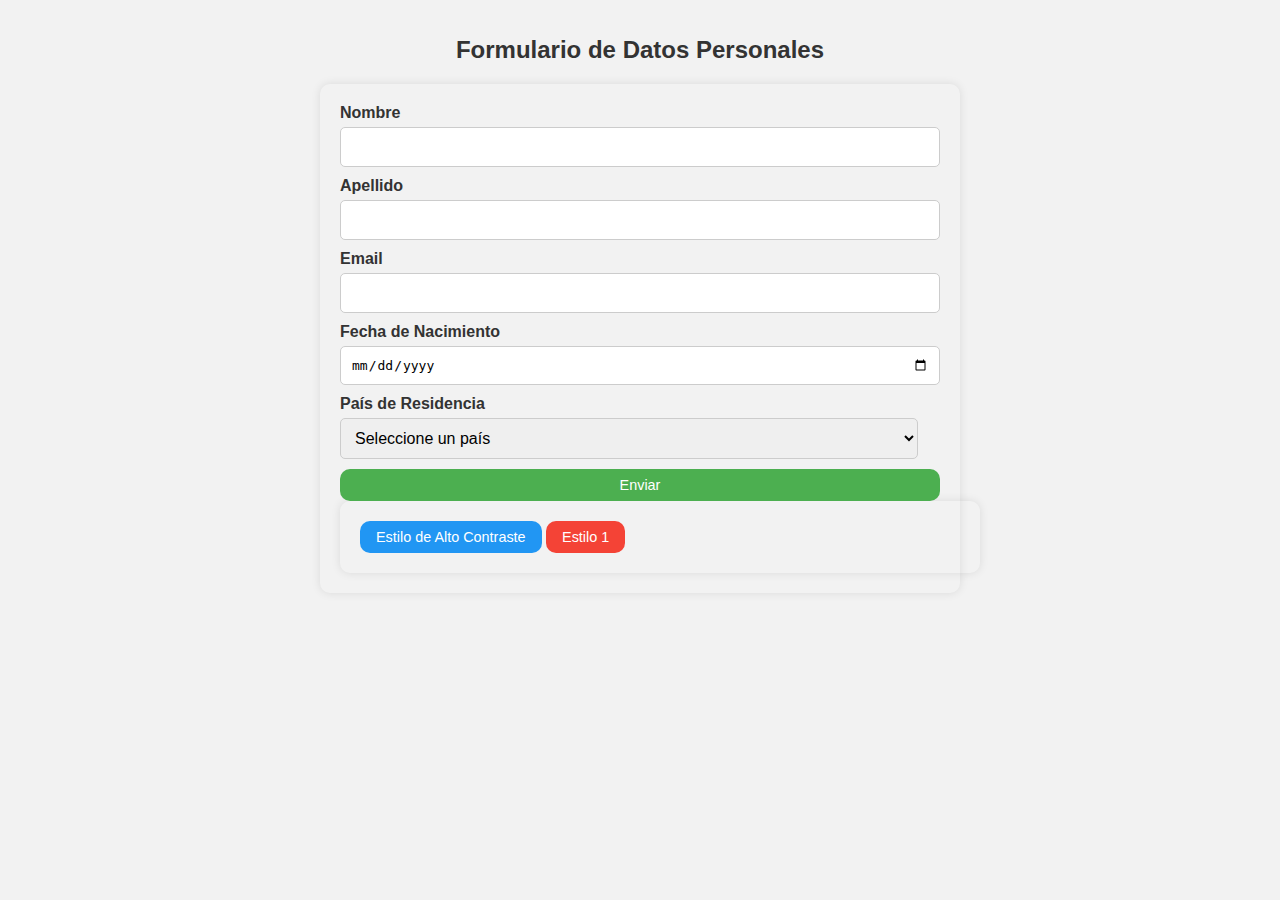
<file: Ejercicio 1/index.html>
<!DOCTYPE html>
<html lang="es">

<head>
    <meta charset="UTF-8">
    <meta name="viewport" content="width=device-width, initial-scale=1.0">
    <title>Formulario de Datos Personales</title>
    <link rel="stylesheet" href="styles.css">
</head>

<body>
    <header>
        <h1>Formulario de Datos Personales</h1>
    </header>
    <main>
        <div class="form-container">
            <form id="personalForm">
                <div class="form-group">
                    <label for="nombre">Nombre</label>
                    <input type="text" id="nombre" name="nombre">
                    <span id="nombre-error" class="error-message"></span>
                </div>
                <div class="form-group">
                    <label for="apellido">Apellido</label>
                    <input type="text" id="apellido" name="apellido">
                    <span id="apellido-error" class="error-message"></span>
                </div>
                <div class="form-group">
                    <label for="email">Email</label>
                    <input type="email" id="email" name="email">
                    <span id="email-error" class="error-message"></span>
                </div>
                <div class="form-group">
                    <label for="fechaNacimiento">Fecha de Nacimiento</label>
                    <input type="date" id="fechaNacimiento" name="fechaNacimiento">
                    <span id="fechaNacimiento-error" class="error-message"></span>
                </div>
                <div class="form-group">
                    <label for="paisResidencia">País de Residencia</label>
                    <select id="paisResidencia" name="paisResidencia">
                        <option value="">Seleccione un país</option>
                        <option value="Argentina">Argentina</option>
                        <option value="Brasil">Brasil</option>
                        <option value="Chile">Chile</option>
                        <option value="Colombia">Colombia</option>
                        <option value="Perú">Perú</option>
                        <option value="Uruguay">Uruguay</option>
                        <option value="Venezuela">Venezuela</option>
                    </select>
                    <span id="paisResidencia-error" class="error-message"></span>
                </div>
                <button type="submit">Enviar</button>
            </form>
            <div class="form-container">
                <button id="highContrastBtn">Estilo de Alto Contraste</button>
                <button id="style1Btn">Estilo 1</button>
            </div>
            <div id="result"></div>
        </div>
    </main>
    <footer></footer>
    <script src="script.js"></script>
</body>

</html>
</file>
<file: Ejercicio 1/styles.css>
:root {
    --main-bg-color: #f2f2f2;
    --main-text-color: #333;
    --form-bg-color: #fff;
    --input-border-color: #ccc;
    --button-bg-color: #4CAF50;
    --button-text-color: white;
    --style1-bg-color: #6a78c5;
    --style1-text-color: #fff;
    --style1-input-bg-color: #fffaf0;
    --style1-input-border-color: #dcd2c0;
    --high-contrast-bg-color: #202124;
    --high-contrast-text-color: #e8eaed;
    --high-contrast-input-bg-color: #3c4043;
    --high-contrast-input-border-color: #e8eaed;
}

body {
    font-family: Arial, sans-serif;
    background-color: var(--main-bg-color);
    color: var(--main-text-color);
    margin: 0;
    padding: 20px;
}

.form-container {
    width: 100%;
    max-width: 600px;
    margin: 0 auto;
    padding: 20px;
    background-color: transparent;
    box-shadow: 0 0 10px rgba(0, 0, 0, 0.1);
    border-radius: 10px;
}

h1 {
    text-align: center;
    font-size: 1.5em;
    margin-bottom: 20px;
}

form {
    display: flex;
    flex-direction: column;
}

label {
    margin-top: 10px;
    font-weight: bold;
}

input, select {
    padding: 10px;
    margin-top: 5px;
    margin-bottom: 10px;
    border: 1px solid var(--input-border-color);
    border-radius: 5px;
    font-size: 1em;
    width: calc(100% - 22px);
}

.error-message {
    color: red;
    font-size: 0.8em;
    margin-top: 5px;
}

button {
    padding: 8px 16px;
    border: none;
    border-radius: 10px;
    cursor: pointer;
    font-size: 0.9em;
    justify-content: center;
}

button[type="submit"] {
    background-color: var(--button-bg-color);
    color: var(--button-text-color);
}

button#highContrastBtn {
    background-color: #2196F3;
    color: var(--button-text-color);
}

button#style1Btn {
    background-color: #f44336;
    color: var(--button-text-color);
}

.style1 {
    background-color: var(--style1-bg-color);
    color: var(--style1-text-color);
}

.style1 input, .style1 select {
    background-color: var(--style1-input-bg-color);
    color: var(--style1-text-color);
    border: 1px solid var(--style1-input-border-color);
}

.high-contrast {
    background-color: var(--high-contrast-bg-color);
    color: var(--high-contrast-text-color);
}

.high-contrast input, .high-contrast select {
    background-color: var(--high-contrast-input-bg-color);
    color: var(--high-contrast-text-color);
    border: 1px solid var(--high-contrast-input-border-color);
}

.high-contrast button {
    border: 1px solid var(--high-contrast-input-border-color);
}
</file>
